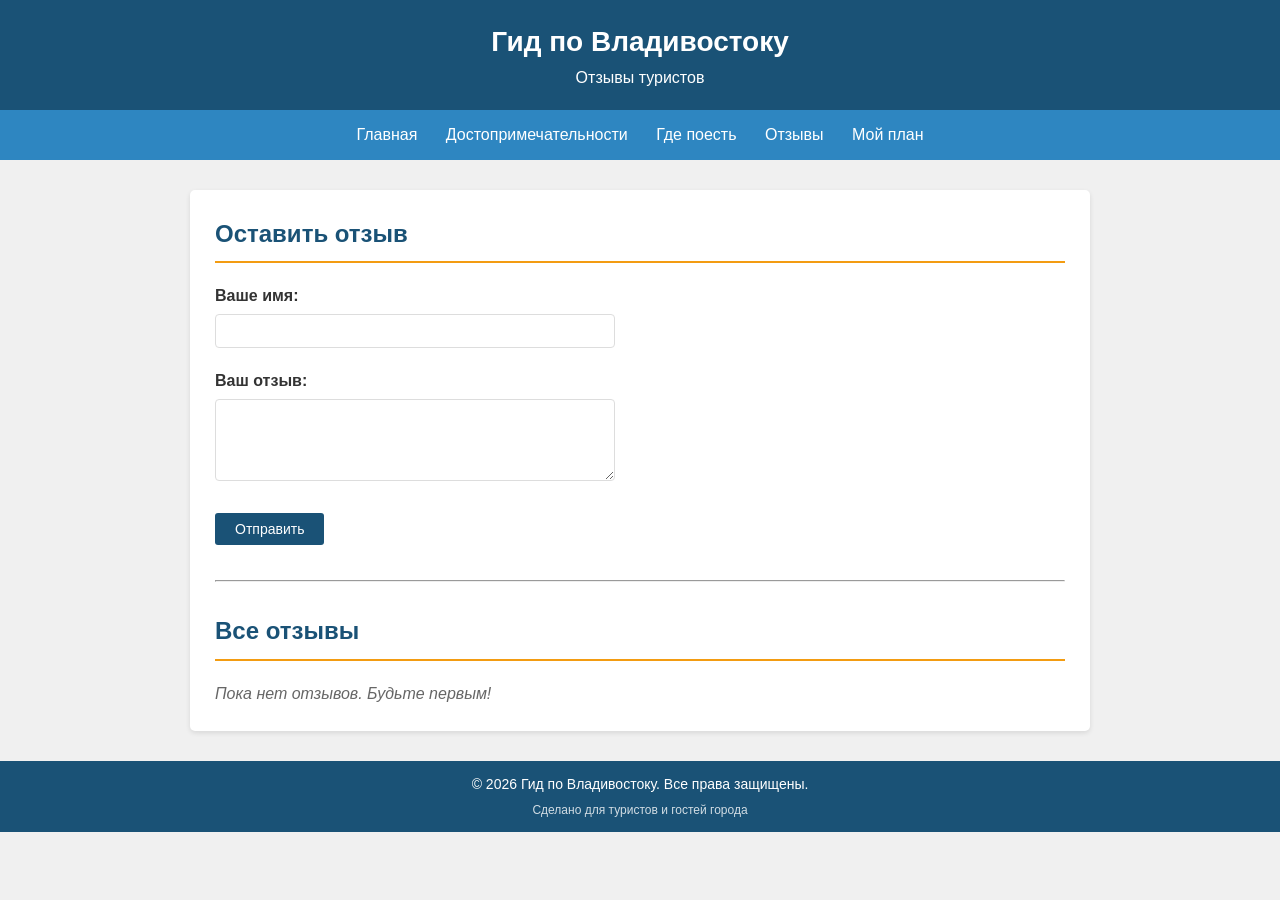
<file: feedback.html>
<!DOCTYPE html>
<html lang="ru">
<head>
    <meta charset="UTF-8">
    <meta name="viewport" content="width=device-width, initial-scale=1.0, maximum-scale=1.0, user-scalable=no">
    <title>Отзывы - Гид по Владивостоку</title>
    
    <meta name="apple-mobile-web-app-capable" content="yes">
    <meta name="apple-mobile-web-app-status-bar-style" content="black-translucent">
    <link rel="apple-touch-icon" href="/icons/icon-192x192.png">
    
    <link rel="stylesheet" href="css/style.css">
</head>
<body>

<header>
    <h1>Гид по Владивостоку</h1>
    <p>Отзывы туристов</p>
</header>

<nav>
    <a href="index.html">Главная</a>
    <a href="sights.html">Достопримечательности</a>
    <a href="food.html">Где поесть</a>
    <a href="feedback.html">Отзывы</a>
    <a href="todo.html">Мой план</a>
</nav>

<main>
    <h2>Оставить отзыв</h2>

    <div id="message"></div>

    <form id="feedbackForm">
        <div style="margin-bottom:15px;">
            <label><b>Ваше имя:</b></label><br>
            <input type="text" id="nameInput" required style="width:100%; max-width:400px; padding:8px; border:1px solid #ddd; border-radius:4px;">
        </div>
        <div style="margin-bottom:15px;">
            <label><b>Ваш отзыв:</b></label><br>
            <textarea id="messageInput" rows="4" required style="width:100%; max-width:400px; padding:8px; border:1px solid #ddd; border-radius:4px;"></textarea>
        </div>
        <button type="submit" style="background:#1a5276; color:white; padding:10px 30px; border:none; border-radius:4px; cursor:pointer;">
            Отправить
        </button>
    </form>

    <hr style="margin:30px 0;">

    <h2>Все отзывы</h2>
    <div id="feedbackList"></div>
</main>

<footer>
    <p style="margin:0;">© 2026 Гид по Владивостоку. Все права защищены.</p>
    <p style="margin:5px 0 0 0; font-size:12px; opacity:0.8;">
        Сделано для туристов и гостей города
    </p>
</footer>

<script>
    function loadFeedback() {
        const saved = localStorage.getItem('feedback');
        return saved ? JSON.parse(saved) : [];
    }

    function saveFeedback(feedback) {
        localStorage.setItem('feedback', JSON.stringify(feedback));
    }

    function renderFeedback() {
        const list = document.getElementById('feedbackList');
        const feedback = loadFeedback();

        if (feedback.length === 0) {
            list.innerHTML = '<p style="color:#666; font-style:italic;">Пока нет отзывов. Будьте первым!</p>';
            return;
        }

        list.innerHTML = feedback.map(item => `
            <div class="card">
                <strong>${escapeHtml(item.name)}</strong>
                <p style="margin:8px 0;">${escapeHtml(item.message)}</p>
                <small style="color:#888;">${item.date}</small>
            </div>
        `).join('');
    }

    function escapeHtml(text) {
        const div = document.createElement('div');
        div.textContent = text;
        return div.innerHTML;
    }

    document.getElementById('feedbackForm').addEventListener('submit', function(e) {
        e.preventDefault();

        const name = document.getElementById('nameInput').value.trim();
        const message = document.getElementById('messageInput').value.trim();

        if (!name || !message) return;

        const feedback = loadFeedback();
        feedback.push({
            name: name,
            message: message,
            date: new Date().toLocaleString('ru-RU')
        });

        saveFeedback(feedback);
        renderFeedback();

        document.getElementById('nameInput').value = '';
        document.getElementById('messageInput').value = '';

        const msg = document.getElementById('message');
        msg.innerHTML = '<p style="color:green; background:#d4edda; padding:10px; border-radius:5px;">Отзыв успешно добавлен!</p>';
        setTimeout(() => msg.innerHTML = '', 3000);
    });

    renderFeedback();
</script>

</body>
</html>
</file>
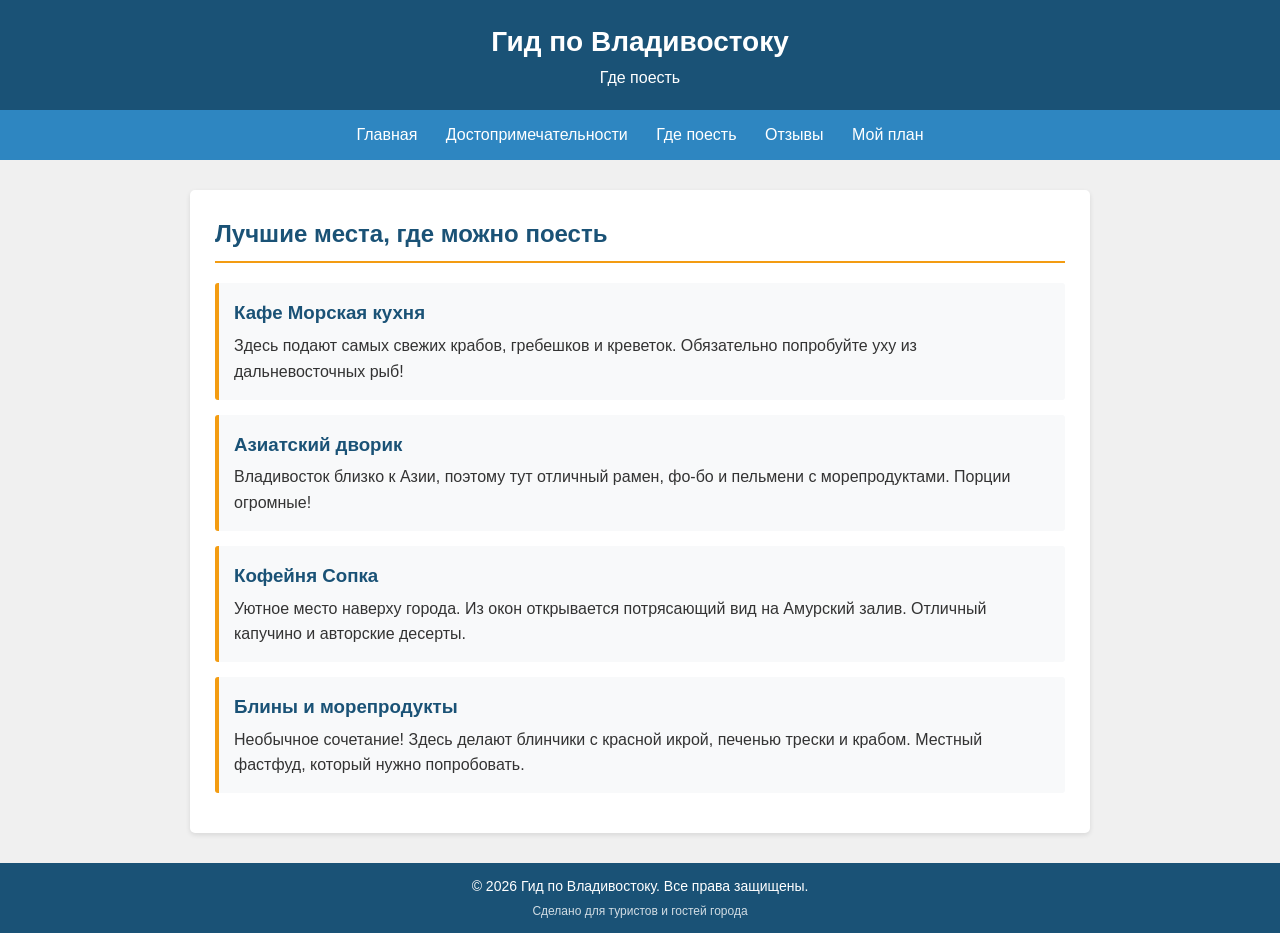
<file: food.html>
<!DOCTYPE html>
<html lang="ru">
<head>
    <meta charset="UTF-8">
    <meta name="viewport" content="width=device-width, initial-scale=1.0, maximum-scale=1.0, user-scalable=no">
    <title>Где поесть - Гид по Владивостоку</title>
    
    <meta name="apple-mobile-web-app-capable" content="yes">
    <meta name="apple-mobile-web-app-status-bar-style" content="black-translucent">
    <link rel="apple-touch-icon" href="/icons/icon-192x192.png">
    
    <link rel="stylesheet" href="css/style.css">
</head>
<body>

<header>
    <h1>Гид по Владивостоку</h1>
    <p>Где поесть</p>
</header>

<nav>
    <a href="index.html">Главная</a>
    <a href="sights.html">Достопримечательности</a>
    <a href="food.html">Где поесть</a>
    <a href="feedback.html">Отзывы</a>
    <a href="todo.html">Мой план</a>
</nav>

<main>
    <h2>Лучшие места, где можно поесть</h2>

    <div class="card">
        <h3>Кафе Морская кухня</h3>
        <p>Здесь подают самых свежих крабов, гребешков и креветок. Обязательно попробуйте уху из дальневосточных рыб!</p>
    </div>

    <div class="card">
        <h3>Азиатский дворик</h3>
        <p>Владивосток близко к Азии, поэтому тут отличный рамен, фо-бо и пельмени с морепродуктами. Порции огромные!</p>
    </div>

    <div class="card">
        <h3>Кофейня Сопка</h3>
        <p>Уютное место наверху города. Из окон открывается потрясающий вид на Амурский залив. Отличный капучино и авторские десерты.</p>
    </div>

    <div class="card">
        <h3>Блины и морепродукты</h3>
        <p>Необычное сочетание! Здесь делают блинчики с красной икрой, печенью трески и крабом. Местный фастфуд, который нужно попробовать.</p>
    </div>
</main>

<footer>
    <p style="margin:0;">© 2026 Гид по Владивостоку. Все права защищены.</p>
    <p style="margin:5px 0 0 0; font-size:12px; opacity:0.8;">
        Сделано для туристов и гостей города
    </p>
</footer>

</body>
</html>
</file>
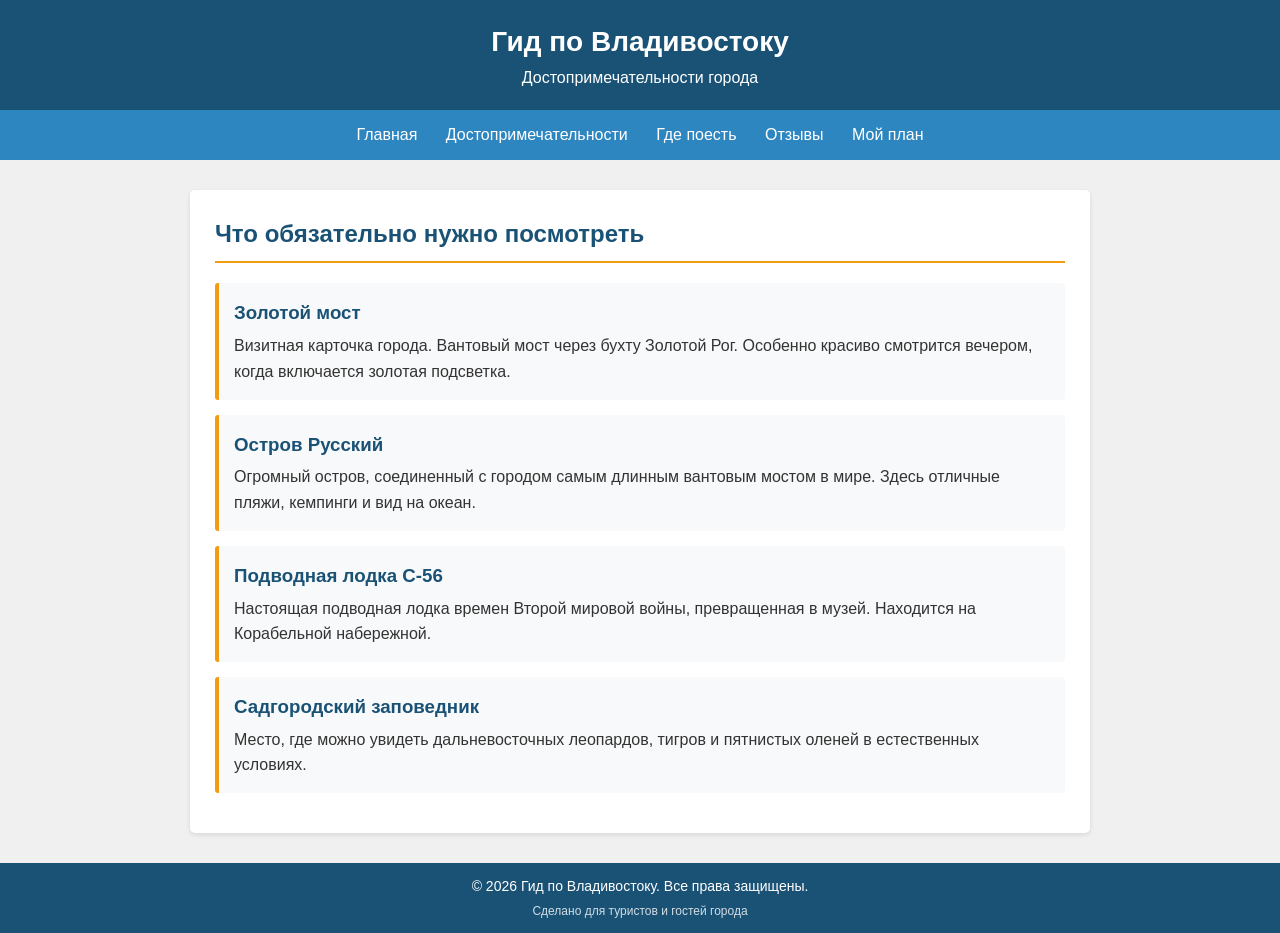
<file: sights.html>
<!DOCTYPE html>
<html lang="ru">
<head>
    <meta charset="UTF-8">
    <meta name="viewport" content="width=device-width, initial-scale=1.0, maximum-scale=1.0, user-scalable=no">
    <title>Достопримечательности - Гид по Владивостоку</title>
    
    <meta name="apple-mobile-web-app-capable" content="yes">
    <meta name="apple-mobile-web-app-status-bar-style" content="black-translucent">
    <link rel="apple-touch-icon" href="/icons/icon-192x192.png">
    
    <link rel="stylesheet" href="css/style.css">
</head>
<body>

<header>
    <h1>Гид по Владивостоку</h1>
    <p>Достопримечательности города</p>
</header>

<nav>
    <a href="index.html">Главная</a>
    <a href="sights.html">Достопримечательности</a>
    <a href="food.html">Где поесть</a>
    <a href="feedback.html">Отзывы</a>
    <a href="todo.html">Мой план</a>
</nav>

<main>
    <h2>Что обязательно нужно посмотреть</h2>

    <div class="card">
        <h3>Золотой мост</h3>
        <p>Визитная карточка города. Вантовый мост через бухту Золотой Рог. Особенно красиво смотрится вечером, когда включается золотая подсветка.</p>
    </div>

    <div class="card">
        <h3>Остров Русский</h3>
        <p>Огромный остров, соединенный с городом самым длинным вантовым мостом в мире. Здесь отличные пляжи, кемпинги и вид на океан.</p>
    </div>

    <div class="card">
        <h3>Подводная лодка С-56</h3>
        <p>Настоящая подводная лодка времен Второй мировой войны, превращенная в музей. Находится на Корабельной набережной.</p>
    </div>

    <div class="card">
        <h3>Садгородский заповедник</h3>
        <p>Место, где можно увидеть дальневосточных леопардов, тигров и пятнистых оленей в естественных условиях.</p>
    </div>
</main>

<footer>
    <p style="margin:0;">© 2026 Гид по Владивостоку. Все права защищены.</p>
    <p style="margin:5px 0 0 0; font-size:12px; opacity:0.8;">
        Сделано для туристов и гостей города
    </p>
</footer>

</body>
</html>
</file>
<file: css/style.css>
* {
    margin: 0;
    padding: 0;
    box-sizing: border-box;
}

body {
    font-family: Arial, sans-serif;
    background: #f0f0f0;
    color: #333;
    line-height: 1.6;
}

header {
    background: #1a5276;
    color: white;
    padding: 20px;
    text-align: center;
}

header h1 {
    font-size: 28px;
}

nav {
    background: #2e86c1;
    padding: 12px;
    text-align: center;
}

nav a {
    color: white;
    text-decoration: none;
    margin: 0 12px;
    font-size: 16px;
}

nav a:hover {
    text-decoration: underline;
}

main {
    max-width: 900px;
    margin: 30px auto;
    padding: 25px;
    background: white;
    border-radius: 5px;
    box-shadow: 0 2px 5px rgba(0,0,0,0.1);
    min-height: 400px;
}

h2 {
    color: #1a5276;
    border-bottom: 2px solid #f39c12;
    padding-bottom: 8px;
    margin-bottom: 20px;
}

.card {
    background: #f8f9fa;
    border-left: 4px solid #f39c12;
    padding: 15px;
    margin-bottom: 15px;
    border-radius: 3px;
}

.card h3 {
    color: #1a5276;
    margin-bottom: 5px;
}

footer {
    background: #1a5276;
    color: white;
    text-align: center;
    padding: 12px;
    margin-top: 30px;
    font-size: 14px;
}

img {
    max-width: 100%;
    border-radius: 5px;
    margin: 15px 0;
}

input, textarea, button {
    padding: 8px;
    margin: 5px 0;
    border: 1px solid #ddd;
    border-radius: 3px;
    font-size: 14px;
}

input, textarea {
    width: 100%;
    max-width: 400px;
}

button {
    background: #1a5276 !important;
    color: white !important;
    border: none !important;
    padding: 8px 20px !important;
    cursor: pointer !important;
    border-radius: 3px !important;
}

button:hover {
    background: #1a5276 !important;
    color: white !important;
}

#deleteSelectedBtn {
    background: none !important;
    color: #333 !important;
    border: 1px solid #ccc !important;
}
#deleteSelectedBtn:hover {
    background: #f0f0f0 !important;
    color: #333 !important;
}

#sortByDateBtn {
    background: none !important;
    color: #333 !important;
    border: 1px solid #ccc !important;
}
#sortByDateBtn:hover {
    background: #f0f0f0 !important;
    color: #333 !important;
}

.todo-item {
    background: #f8f9fa;
    padding: 10px;
    margin: 8px 0;
    border-left: 3px solid #f39c12;
    display: flex;
    align-items: center;
    gap: 10px;
}

.todo-item.done {
    opacity: 0.6;
    text-decoration: line-through;
}

.todo-item input[type="checkbox"] {
    width: 18px;
    height: 18px;
    margin: 0;
}

.todo-item button {
    background: #1a5276 !important;
    color: white !important;
    border: none !important;
    padding: 3px 10px !important;
    border-radius: 3px !important;
    cursor: pointer !important;
}

.todo-item button:hover {
    background: #1a5276 !important;
    color: white !important;
}

.todo-item .delete-btn {
    background: #e74c3c !important;
    color: white !important;
    border: none !important;
    padding: 3px 10px !important;
    border-radius: 3px !important;
    cursor: pointer !important;
    margin-left: auto !important;
}

.todo-item .delete-btn:hover {
    background: #e74c3c !important;
    color: white !important;
}
</file>
